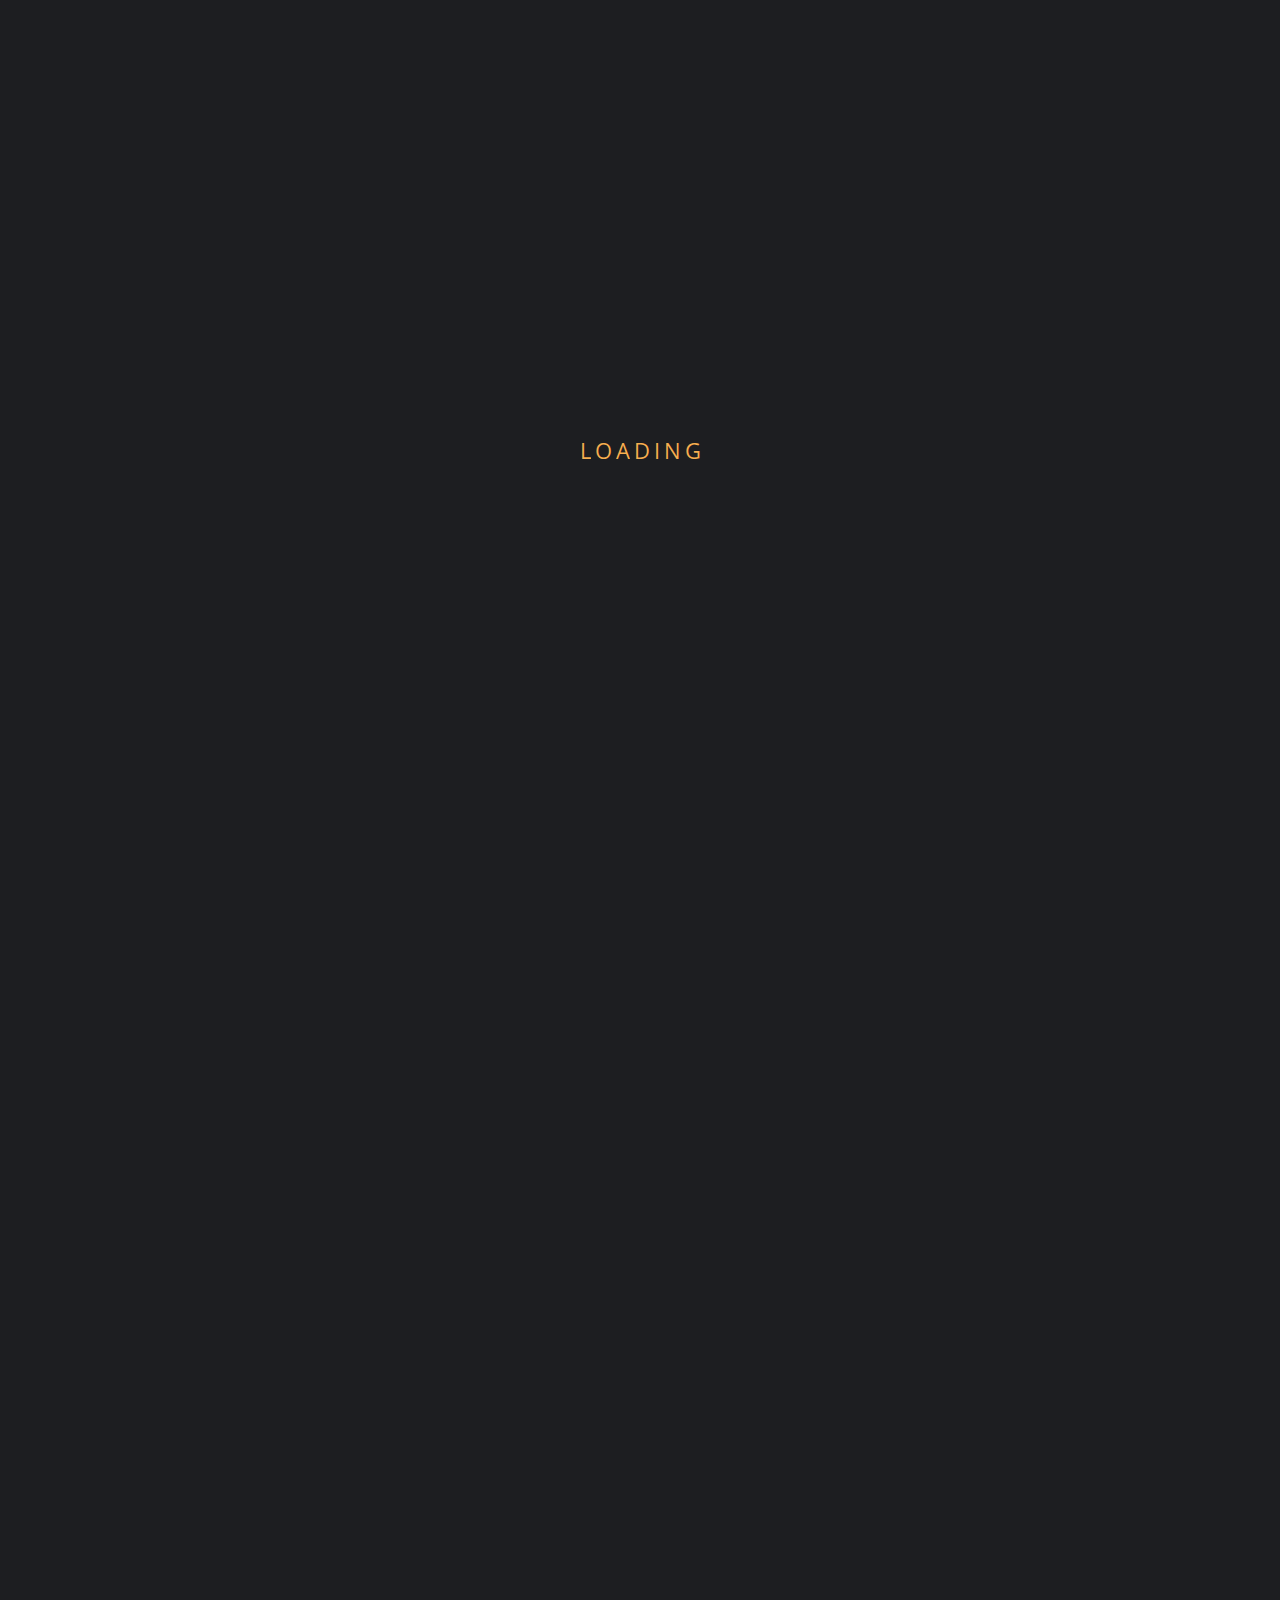
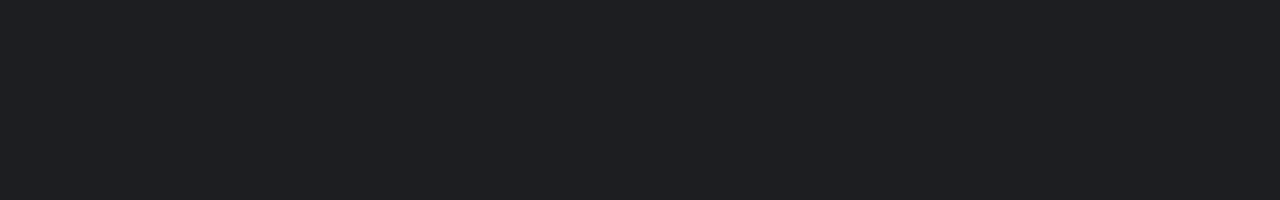
<file: index.html>
<!DOCTYPE html>
<html lang="en" class="no-js">

    <head>

        <!--Meta Tags-->
        <meta charset="UTF-8" />
        <meta http-equiv="X-UA-Compatible" content="IE=edge" />
        <meta name="viewport" content="width=device-width, initial-scale=1.0">
        <meta name="description" content="vcard, resume, personal, portfolio, cv, card, responsive" />
        <meta name="keywords" content="vcard, resume, personal, portfolio, cv, card, responsive" />
        <meta name="author" content="cosmos-themes" />

        <!--Page Title-->
        <title>Shamapti</title>

        <!--Plugins Css-->
        <link rel="stylesheet" type="text/css" href="css/plugins.css" />
        <!--Main Styles Css-->
        <link rel="stylesheet" type="text/css" href="css/style.css" />
        <!--Color Css-->
        <link rel="stylesheet" type="text/css" href="css/tan-color.css" />

        <!--Modernizr Js-->
        <script src="js/modernizr.js"></script>

        <!--Favicons-->
        <link rel="shortcut icon" href="img/favicon.ico" type="image/x-icon">

    </head>

    <body>

        <!--Preloader Start-->
        <div class="preloader">
            <div class="loading-text">
                <span class="loading-text-words" data-preloader="L">L</span>
                <span class="loading-text-words" data-preloader="O">O</span>
                <span class="loading-text-words" data-preloader="A">A</span>
                <span class="loading-text-words" data-preloader="D">D</span>
                <span class="loading-text-words" data-preloader="I">I</span>
                <span class="loading-text-words" data-preloader="N">N</span>
                <span class="loading-text-words" data-preloader="G">G</span>
            </div>
        </div>
        <!--Preloader End-->

        <!-- Header Start -->
        <header>

            <!-- logo -->
            <a class="logo" href="#"><span>SR</span></a>

            <!-- navigation button -->
            <div class="menu-button">
                <span></span>
                <span></span>
                <span></span>
            </div>

            <!-- navigation menu -->
            <nav class="nav-menu">
                <div class="nav-menu--links">
                    <a class="nav-menu--link link--active" href="#home"><i class="fas fa-home"></i><span>Home</span></a>
                    <a class="nav-menu--link" href="#about"><i class="fas fa-user"></i><span>About</span></a>
                    <a class="nav-menu--link" href="#resume"><i class="fas fa-address-card"></i><span>Resume</span></a>
                    <a class="nav-menu--link" href="#blog"><i class="fas fa-book"></i><span>Blog</span></a>
                    <a class="nav-menu--link" href="#contact"><i class="fas fa-envelope"></i><span>Contact</span></a>
                </div>

                <!-- social links -->
                <div class="social-links">
                    <a class="social-link" href="#">
                        <i class="fab fa-twitter"></i>
                    </a>
                    <a class="social-link" href="#">
                        <i class="fab fa-facebook-f"></i>
                    </a>
                    <a class="social-link" href="#">
                        <i class="fab fa-linkedin-in"></i>
                    </a>
                    <a class="social-link" href="#">
                        <i class="fab fa-youtube"></i>
                    </a>
                </div>

                <!-- copyright text -->
                <div class="copy">
                    <p>Copyright &copy; 2021 Shamapti Roy, All rights Reserved.</p>
                </div>

            </nav>

        </header>
        <!-- Header End -->


        <!-- Pages Stack Start -->
        <div id="main" class="pages-stack">

            <!--Banner Page Start-->
            <section id="home"  class="page section-home" style="background-image: url('img/background/bg-img.jpeg');background-size: cover; background-position: center;">
                <div class="banner-text">
                    <div class="profile-img">
                        <img src="img/profile-img.jpeg" alt="person-image">
                    </div>

                    <h4>Shamapti Roy</h4>

                    <div class="text-slideshow" data-effect="fx3">
                        <div class="text-slide text-slide--current"><h2 class="animate-title">Content Writter</h2></div>
                        <div class="text-slide"><h2 class="animate-title">Web Designer</h2></div>
                        <div class="text-slide"><h2 class="animate-title">Photographar</h2></div>
                    </div>

                </div>
            </section>
            <!--Banner Page End-->

            <!--About Page Start-->
            <section id="about" class="page section-about">
                    <div class="container">

                        <div class="page-heading">
                            <h2 data-shadow="About">About</h2>
                        </div>

                        <!--About Info Section Start-->
                        <div class="row about-info mb-60">
                            <div class="col-lg-5">

                                <!-- about image -->
                                <div class="about-img">
                                    <img src="img/about-img.jpeg" alt="">
                                </div>

                            </div>

                            <div class="col-lg-7">
                                <h3 class="mb-20">Web Designer & Developer</h3>
                                <p>Hello! I’m <strong>Shamapti Roy</strong>. Web Developer with over 8 years of experience. Experienced with all stages of the development cycle for dynamic web projects. Having an in-depth knowledge including advanced <strong>HTML5, CSS3, JavaScript, jQuery, Angular JS</strong>. I aim to make a difference through my creative solution.</p>

                                <div class="row mb-20">
                                    <div class="col-sm-6">
                                        <!-- about list -->
                                        <ul class="about-list">
                                            <li> <span class="title">Name</span> <span class="value">Shamapti Roy</span> </li>
                                            <li> <span class="title">Age</span> <span class="value">23 Years</span> </li>
                                            <li> <span class="title">Email</span> <span class="value">shamapti554@gmail.com</span> </li>
                                        </ul>
                                    </div>
                                    <div class="col-sm-6">
                                        <!-- about list -->
                                        <ul class="about-list">
                                            <li> <span class="title">Phone</span> <span class="value">01750-989330</span> </li>
                                            <li> <span class="title">Address</span> <span class="value">Lalmonirhat, Bangladesh</span> </li>
                                            <li> <span class="title">Freelance</span> <span class="value">Available</span> </li>
                                        </ul>
                                    </div>
                                </div>

                                <div class="row">
                                    <div class="col-md-12">
                                        <!-- resume button -->
                                        <div class="resume-button">
                                            <a class="main-btn" href="#">Download CV</a>
                                        </div>
                                    </div>
                                </div>

                            </div>
                        </div>
                        <!--About Info Section End-->

                        <!--Services Section Start-->
                        <div class="row services mb-20">
                            <div class="col-md-12">
                                <div class="sub-heading">
                                    <h3 >Services</h3>
                                </div>
                            </div>

                            <!--service item-->
                            <div class="col-lg-3 col-sm-6">
                                <div class="service-item">
                                    <i class="icon-desktop"></i>
                                    <h4 class="title">Web Development</h4>
                                    <p>Elit aspernatur provident maxime culpa quo Sed quia doloremque iusto cum quidem? Amet asperiores consequatur</p>
                                </div>
                            </div>

                            <!--service item-->
                            <div class="col-lg-3 col-sm-6">
                                <div class="service-item">
                                    <i class="icon-tools"></i>
                                    <h4 class="title">Brand Identity</h4>
                                    <p>Elit aspernatur provident maxime culpa quo Sed quia doloremque iusto cum quidem? Amet asperiores consequatur</p>
                                </div>
                            </div>

                            <!--service item-->
                            <div class="col-lg-3 col-sm-6">
                                <div class="service-item">
                                    <i class="icon-paintbrush"></i>
                                    <h4 class="title">Graphics Design</h4>
                                    <p>Elit aspernatur provident maxime culpa quo Sed quia doloremque iusto cum quidem? Amet asperiores consequatur</p>
                                </div>
                            </div>

                            <!--service item-->
                            <div class="col-lg-3 col-sm-6">
                                <div class="service-item">
                                    <i class="icon-lightbulb"></i>
                                    <h4 class="title">Problem Solving</h4>
                                    <p>Elit aspernatur provident maxime culpa quo Sed quia doloremque iusto cum quidem? Amet asperiores consequatur</p>
                                </div>
                            </div>

                        </div>
                        <!--Services Section End-->

                        <!--Testimonials Section Start-->
                        <div class="row testimonials mb-60">

                            <div class="col-md-12">
                                <div class="sub-heading">
                                    <h3>Testimonials</h3>
                                </div>
                            </div>

                            <!--testimonials list-->
                            <div class="owl-carousel owl-theme">
                                <!--testimonial item-->
                                <div class="testimonial-item">
                                    <div class="description">
                                        <p>Lorem ipsum dolor sit amet, consectetur adipiscing elit. Vivamus ipsum augue, lacinia vel arcu condimentum, dictum tristique sem. Nam enim neque, mattis ut fermentum vitae, venenatis id tortor. Sed consectetur tortor ut arcu pharetra faucibus. In tristique sollicitudin mi ac congue. Praesent efficitur feugiat nisl.</p>
                                    </div>
                                    <div class="testimonial-review">
                                        <img src="img/testimonials/author-1.png" alt="">
                                        <h3 class="testimonial-title">
                                            williamson
                                            <small>Web Developer</small>
                                        </h3>
                                        <ul class="rating">
                                            <li><i class="fas fa-star"></i></li>
                                            <li><i class="fas fa-star"></i></li>
                                            <li><i class="fas fa-star"></i></li>
                                            <li><i class="fas fa-star"></i></li>
                                            <li><i class="fas fa-star-half"></i></li>
                                        </ul>
                                    </div>
                                </div>

                                <!--testimonial item-->
                                <div class="testimonial-item">
                                    <div class="description">
                                        <p>Lorem ipsum dolor sit amet, consectetur adipiscing elit. Vivamus ipsum augue, lacinia vel arcu condimentum, dictum tristique sem. Nam enim neque, mattis ut fermentum vitae, venenatis id tortor. Sed consectetur tortor ut arcu pharetra faucibus. In tristique sollicitudin mi ac congue. Praesent efficitur feugiat nisl.</p>
                                    </div>
                                    <div class="testimonial-review">
                                        <img src="img/testimonials/author-2.jpg" alt="">
                                        <h3 class="testimonial-title">
                                            kristiana
                                            <small>Web Designer</small>
                                        </h3>
                                        <ul class="rating">
                                            <li><i class="fas fa-star"></i></li>
                                            <li><i class="fas fa-star"></i></li>
                                            <li><i class="fas fa-star"></i></li>
                                            <li><i class="fas fa-star"></i></li>
                                            <li><i class="fas fa-star"></i></li>
                                        </ul>
                                    </div>
                                </div>

                                <!--testimonial item-->
                                <div class="testimonial-item">
                                    <div class="description">
                                        <p>Lorem ipsum dolor sit amet, consectetur adipiscing elit. Vivamus ipsum augue, lacinia vel arcu condimentum, dictum tristique sem. Nam enim neque, mattis ut fermentum vitae, venenatis id tortor. Sed consectetur tortor ut arcu pharetra faucibus. In tristique sollicitudin mi ac congue. Praesent efficitur feugiat nisl.</p>
                                    </div>
                                    <div class="testimonial-review">
                                        <img src="img/testimonials/author-3.png" alt="">
                                        <h3 class="testimonial-title">
                                            Steve Thomas
                                            <small>Web Developer</small>
                                        </h3>
                                        <ul class="rating">
                                            <li><i class="fas fa-star"></i></li>
                                            <li><i class="fas fa-star"></i></li>
                                            <li><i class="fas fa-star"></i></li>
                                            <li><i class="fas fa-star"></i></li>
                                        </ul>
                                    </div>
                                </div>

                            </div>

                        </div>
                        <!--Testimonial Section End-->
                    </div>
            </section>
            <!--About Section End-->

            <!--Resume Page Start-->
            <section id="resume" class="page section-resume">
                <div class="container">
                    <div class="row">
                        <div class="col-md-12">
                            <div class="page-heading">
                                <h2 data-shadow="Resume">Resume</h2>
                            </div>
                        </div>
                    </div>

                    <div class="row mb-10">

                        <!--Experience Column Start-->
                        <div class="col-lg-6">
                            <div class="sub-heading">
                                <h3>Experience</h3>
                            </div>

                            <!--experience timeline start-->
                            <ul class="experience timeline">

                                <!--timeline item-->
                                <li class="event">
                                    <h4>Lead UI Designer</h4>
                                    <h5>
                                        <span class="date">2018-2019</span>
                                        <span class="company">Big Design Company, Chittagong, Bangladesh</span>
                                    </h5>
                                    <p>Sit cupiditate praesentium ex esse nulla Facere fuga perspiciatis eveniet provident neque Ea ratione non minus.</p>
                                </li>

                                <!--timeline item-->
                                <li class="event">
                                    <h4>Web Designer</h4>
                                    <h5>
                                        <span class="date">2019-2020</span>
                                        <span class="company">Design Company, London, UK (Remote Job)</span>
                                    </h5>
                                    <p>Dolor id atque accusantium ut impedit odit provident soluta voluptatem Veritatis ipsam neque mollitia vero ipsa.</p>
                                </li>

                                <!--timeline item-->
                                <li class="event">
                                    <h4>Web Developer</h4>
                                    <h5>
                                        <span class="date">2019-present</span>
                                        <span class="company">Fiverr, Upwork (Freelance)</span>
                                    </h5>
                                    <p>Consectetur pariatur fugiat ipsam aperiam maiores. Nisi in dignissimos debitis expedita asperiores delectus.</p>
                                </li>
                            </ul>
                            <!--experience timeline end-->

                        </div>
                        <!--Experience Column End-->

                        <!--Education Column Start-->
                        <div class="col-lg-6">
                            <div class="sub-heading">
                                <h3>Education</h3>
                            </div>

                            <!--education timeline start-->
                            <ul class="education timeline">
                                <!--timeline item-->
                                <li class="event">
                                    <h4>Grphic Design</h4>
                                    <h5>
                                        <span class="date">March-2018-June-2018</span>
                                        <span class="company">LEDP ICT Division Bangladesh</span>
                                    </h5>
                                    <p>Provident veritatis exercitationem eum doloremque itaque expedita? Ex voluptatem nostrum numquam illum.</p>
                                </li>

                                <!--timeline item-->
                                <li class="event">
                                    <h4>B. Sc. engineering in ECE</h4>
                                    <h5>
                                        <span class="date">2017-present</span>
                                        <span class="company">HSTU , Dinajpur, Bangladesh</span>
                                    </h5>
                                    <p>Elit voluptatibus quas necessitatibus ullam tenetur provident voluptatibus. Ratione delectus lorem minus ipsa.</p>
                                </li>

                                <!--timeline item-->
                                <li class="event">
                                    <h4>Web Development</h4>
                                    <h5>
                                        <span class="date">2018-2019</span>
                                        <span class="company">Coders Foundation, Bangladesh</span>
                                    </h5>
                                    <p>Ipsum ex exercitationem est aliquid eos saepe. Dolorum aperiam cupiditate labore vero deleniti Aut unde deser.</p>
                                </li>
                            </ul>
                            <!--education timeline end-->

                        </div>
                        <!--Education Column End-->
                    </div>

                    <!--Skills Row Start-->
                    <div class="row">

                        <!-- Design Skills Column Start -->
                        <div class="col-lg-6 skills">
                            <div class="sub-heading">
                                <h3>Design Skills</h3>
                            </div>

                            <!--skill item-->
                            <div class="skill-item">
                                <h4 class="progress-title">PHP</h4>

                                <div class="progress">
                                    <div class="progress-bar" style="width:70%">
                                        <div class="progress-value">70%</div>
                                    </div>
                                </div>
                            </div>

                            <!--skill item-->
                            <div class="skill-item">
                                <h4 class="progress-title">Photoshop</h4>
                                <div class="progress">
                                    <div class="progress-bar" style="width:82%">
                                        <div class="progress-value">82%</div>
                                    </div>
                                </div>
                            </div>

                            <!--skill item-->
                            <div class="skill-item">
                                <h4 class="progress-title">Illustrator</h4>
                                <div class="progress">
                                    <div class="progress-bar" style="width:94%">
                                        <div class="progress-value">94%</div>
                                    </div>
                                </div>
                            </div>


                        </div>
                        <!-- Design Skills Column End -->

                        <!-- Coding Skills Column Start -->
                        <div class="col-lg-6 skills">
                            <div class="sub-heading">
                                <h3 data-shadow="Coding Skills">Coding Skills</h3>
                            </div>

                            <!--skill item-->
                            <div class="skill-item">
                                <h4 class="progress-title">HTML5</h4>
                                <div class="progress">
                                    <div class="progress-bar" style="width:83%">
                                        <div class="progress-value">83%</div>
                                    </div>
                                </div>
                            </div>

                            <!--skill item-->
                            <div class="skill-item">
                                <h4 class="progress-title">CSS3</h4>
                                <div class="progress">
                                    <div class="progress-bar" style="width:75%">
                                        <div class="progress-value">75%</div>
                                    </div>
                                </div>
                            </div>

                            <!--skill item-->
                            <div class="skill-item">
                                <h4 class="progress-title">Javascript</h4>
                                <div class="progress">
                                    <div class="progress-bar" style="width:92%">
                                        <div class="progress-value">92%</div>
                                    </div>
                                </div>
                            </div>

                        </div>
                        <!-- Coding Skills Column End -->

                    </div>
                    <!--Skills Row End-->

                </div>
            </section>
            <!--Resume Page End-->


            <!--Blog Page Start-->
            <section id="blog" class="page section-blog">
                <div class="container">
                    <div class="row">
                        <div class="col-md-12">
                            <div class="page-heading">
                                <h2 data-shadow="Blogs">Blogs</h2>
                            </div>
                        </div>
                    </div>

                    <div class="row blogs-container">

                        <div class="col-lg-4 col-md-6">
                            <!--blog item-->
                            <a class="blog-item" href="single-blog1.html">

                                <div class="post-img">
                                    <img src="img/blogs/img-1.jpg" alt="">
                                </div>

                                <div class="post-content">
                                    <span class="cat">Travel</span>
                                    <h3 class="title">Let's make tour in Chittagong</h3>
                                    <div class="meta">
                                        <span class="date">Posted On March 8, 2015</span>
                                    </div>
                                </div>
                            </a>

                        </div>

                        <div class="col-lg-4 col-md-6">
                            <!--blog item-->
                            <a class="blog-item" href="single-blog2.html">

                                <div class="post-img">
                                    <img src="img/blogs/img-2.jpg" alt="">
                                </div>

                                <div class="post-content">

                                    <span class="cat">Travel</span>
                                    <h3 class="title">Explore the Pacific Northwest</h3>
                                    <div class="meta">
                                        <span class="date">Posted On September 9, 2020</span>
                                    </div>

                                </div>
                            </a>

                        </div>

                        <div class="col-lg-4 col-md-6">
                            <!--blog item-->
                            <a class="blog-item" href="single-blog3.html">

                                <div class="post-img">
                                    <img src="img/blogs/img-3.jpg" alt="">
                                </div>

                                <div class="post-content">

                                    <span class="cat">Code</span>
                                    <h3 class="title">Let's think something Creative</h3>
                                    <div class="meta">
                                        <span class="date">Posted On February 5, 2021</span>
                                    </div>

                                </div>
                            </a>

                        </div>

                    </div>

                </div>
            </section>
            <!--Blog Page End-->

            <!--Contact Page Start-->
            <section id="contact"  class="page section-contact">
                <div class="container">
                    <div class="row">
                        <div class="col-md-12">
                            <div class="page-heading">
                                <h2 data-shadow="Contact">Contact</h2>
                            </div>
                        </div>
                    </div>

                    <div class="row">
                        <!--Contact Information Column Start-->
                        <div class="col-lg-6 contact-detail">
                            <div class="sub-heading mb-20">
                                <h3>Get In Touch</h3>
                            </div>
                            <p>For more information on any of our services or to talk about how we may be able to help you, please get in touch with us using the form opposite. Or you can call and follow our social media.</p>
                            <ul class="contact-info">
                                <li class="phone">
                                    <span class="title">Phone</span><span class="value">+8801750-989330</span>
                                </li>
                                <li class="address">
                                    <span class="title">Address</span><span class="value">Lalmonirhat, Dinajpur</span>
                                </li>
                                <li class="email">
                                    <span class="title">E-mail</span><span class="value">shamapti554@gmail.com</span>
                                </li>
                            </ul>

                            <!--social media icons-->
                            <div class="social-media">
                                <h4>Follow</h4>
                                <div class="social-media-icons">
                                    <a href="#"><i class="fab fa-facebook"></i></a>
                                    <a href="#"><i class="fab fa-twitter"></i></a>
                                    <a href="#"><i class="fab fa-dribbble"></i></a>
                                    <a href="#"><i class="fab fa-linkedin"></i></a>
                                </div>
                            </div>
                        </div>
                        <!--Contact Information Column End-->


                        <!--Contact Form Column Start-->
                        <div class="col-lg-6">
                            <form id="contact-form" method="post" action="mail.php">
                                <!--input field-->
                                <div class="input">
                                    <input class="input-field cf-validate" id="cf-name" type="text" name="name" placeholder="Your Name"/>
                                </div>

                                <!--input field-->
                                <div class="input">
                                    <input class="input-field cf-validate" id="cf-email" type="text" name="email" placeholder="Your Email"/>
                                </div>

                                <!--input field-->
                                <div class="input">
                                    <textarea class="input-field cf-validate" id="cf-message" name="message" rows="5" placeholder="Message"></textarea>
                                </div>
 
                                <div class="alert-container col-md-12"></div>

                                <!--submit button-->
                                <div class="submit-button text-center">
                                    <button class="main-btn" id="cf-submit">Send Message</button>
                                </div>

                            </form>
                        </div>
                        <!--Contact Form Column End-->

                    </div>

                    <!--Google Map Row Start-->
                    <div class="row">
                        <div class="col-md-12 google-map">
                            <div id="map" data-latitude="-37.817214" data-longitude="144.955925" data-zoom="15"></div>
                        </div>
                    </div>
                    <!--Google Map Row End-->

                </div>
            </section>
            <!--Contact Page End-->

        </div>
        <!-- /pages-stack -->

        <!--Jquery JS-->
        <script src="js/jquery.min.js"></script>
        <!--Plugins JS-->
        <script src="js/plugins.min.js"></script>
        <!--Google Map Api-->
        <script src="https://maps.google.com/maps/api/js?sensor=false"></script>
        <!--Site Main JS-->
        <script src="js/main.js"></script>

    </body>
</html>
</file>
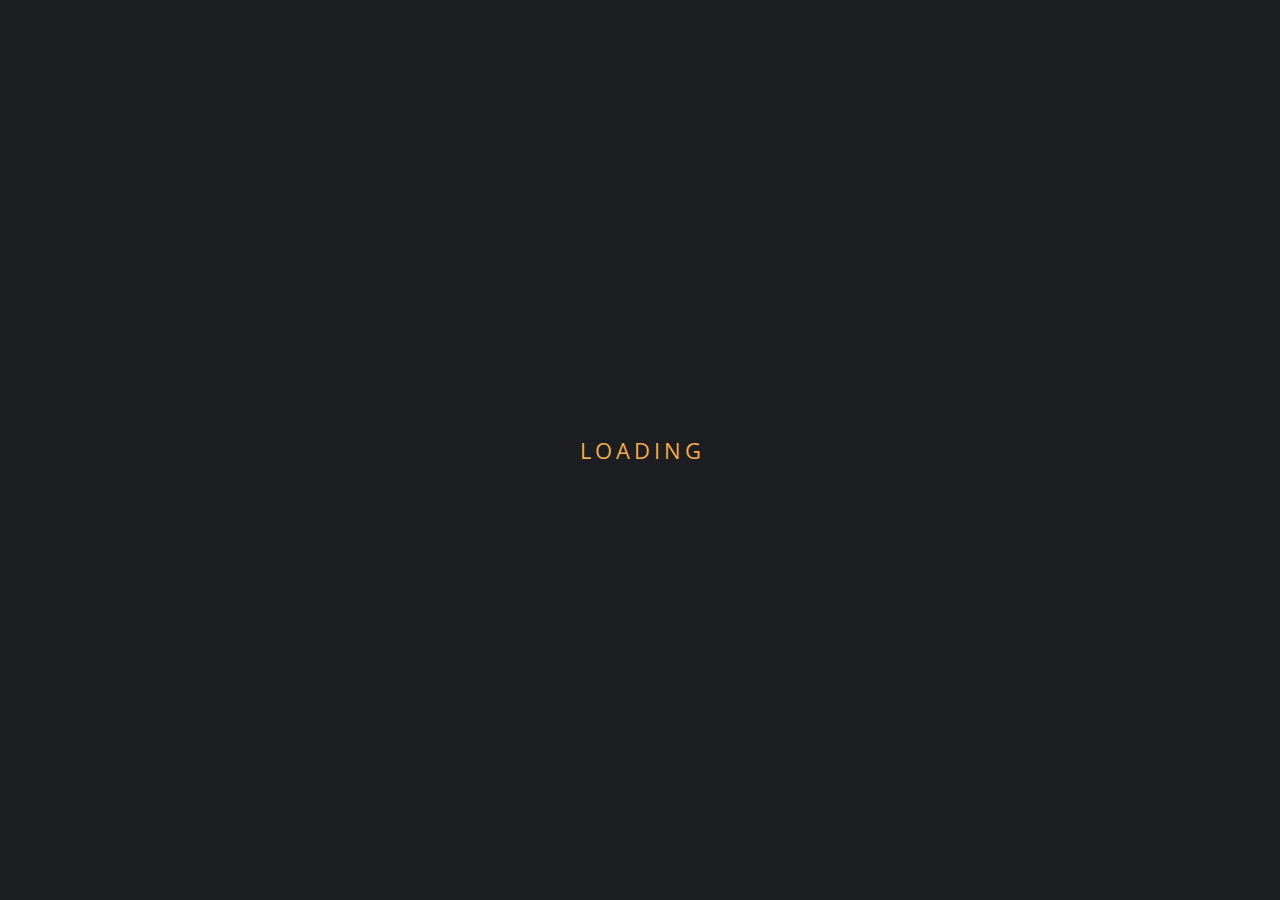
<file: single-blog1.html>
<!DOCTYPE html>
<html lang="en" class="no-js">

    <head>

        <!--Meta Tags-->
        <meta charset="UTF-8" />
        <meta http-equiv="X-UA-Compatible" content="IE=edge" />
        <meta name="viewport" content="width=device-width, initial-scale=1.0">
        <meta name="description" content="vcard, resume, personal, portfolio, cv, card, responsive" />
        <meta name="keywords" content="vcard, resume, personal, portfolio, cv, card, responsive" />
        <meta name="author" content="cosmos-themes" />

        <!--Page Title-->
        <title>Shamapti Roy</title>

        <!--Plugins Css-->
        <link rel="stylesheet" type="text/css" href="css/plugins.css" />
        <!--Main Styles Css-->
        <link rel="stylesheet" type="text/css" href="css/style.css" />
        <!--Color Css-->
        <link rel="stylesheet" type="text/css" href="css/tan-color.css" />

        <!--Modernizr Js-->
        <script src="js/modernizr.js"></script>

        <!--Favicons-->
        <link rel="shortcut icon" href="img/favicon.ico" type="image/x-icon">

    </head>

    <body>

        <!--Preloader Start-->
        <div class="preloader">
            <div class="loading-text">
                <span class="loading-text-words" data-preloader="L">L</span>
                <span class="loading-text-words" data-preloader="O">O</span>
                <span class="loading-text-words" data-preloader="A">A</span>
                <span class="loading-text-words" data-preloader="D">D</span>
                <span class="loading-text-words" data-preloader="I">I</span>
                <span class="loading-text-words" data-preloader="N">N</span>
                <span class="loading-text-words" data-preloader="G">G</span>
            </div>
        </div>
        <!--Preloader End-->


        <!-- Header Start -->
        <header>
            <!-- Logo -->
            <a class="logo" href="#"><span>SR</span></a>

            <!-- Back button -->
            <a class="back-button" href="index.html#/blog">
                <i class="fas fa-reply"></i>
            </a>

        </header>
        <!-- Header End -->


        <div class="single-blog" data-simplebar>
            <div class="container">
                <div class="row">
                    <div class="col-lg-8 offset-lg-2">
                        <div class="mt-80">
                            <div class="blog-image mb-40">
                                <img src="img/blogs/single-blog1.jpg" alt="">
                            </div>

                            <div class="col-lg-10 offset-lg-1">
                                <ul class="blog-category mb-15">
                                    <li> <a href="#">Travel</a> </li>
                                    <li> <a href="#">Photography</a> </li>
                                    <li> <a href="#">Adventure</a> </li>
                                </ul>

                                <h2 class="blog-title text-center">Adipisicing officiis vitae itaque consectetur nam molestias. Qui ex quia?</h2>

                                <div class="blog-meta mt-15 mb-30 text-center">
                                    <span class="date">Posted On June 8, 2018</span>
                                </div>
                            </div>

                            <div class="blog-content">
                                <p>Sit dignissimos facere perferendis maiores odio. Sunt eveniet dolore ut incidunt iusto? Dolores velit eveniet iure corrupti omnis voluptate nobis Asperiores iure magni pariatur enim delectus. Quidem quidem hic minima fugit tenetur, tempore Tempore minus magnam laborum cumque voluptatibus Officia amet alias reprehenderit aspernatur modi. Obcaecati sunt voluptatem fuga repudiandae commodi Quia voluptatibus nostrum ratione quod vel. Ducimus maxime eum possimus voluptatem maxime. Placeat quaerat repellat repudiandae deleniti eius! Libero voluptas itaque aliquid beatae quae, ea hic Assumenda minus molestias sunt ex officia? Ullam quos asperiores itaque autem quo Voluptas necessitatibus inventore assumenda optio vero ipsum! Enim nobis repudiandae.</p>
                                <p>Dolor earum corporis asperiores cupiditate aperiam, earum? Eum fugit libero quaerat veniam quibusdam esse beatae. Illo nemo quas iusto recusandae nam! Quibusdam unde mollitia obcaecati quia blanditiis. Cupiditate quia provident unde repudiandae architecto? Odit consequuntur dolorem ab vel vel. Est similique nesciunt vero dolorem nemo Voluptates id aspernatur rem quasi.</p>
                                <blockquote> Ipsum obcaecati repellat rerum unde quo Soluta commodi hic quos blanditiis repudiandae Repudiandae aperiam nostrum inventore commodi iure? Impedit ipsam aliquam expedita tenetur veniam nostrum. Soluta alias cupiditate autem aliquam </blockquote>
                                <p>Dolor amet culpa esse cum in? Id ab neque ipsa sapiente impedit doloremque quod. Velit veniam in odio voluptatem doloribus Minus laborum voluptates sed ea vel? Aspernatur in quos nulla veniam tempore In quibusdam reprehenderit maiores iste ab Est quae magni nemo repudiandae soluta? Eius qui veniam voluptatem iure molestiae</p>
                            </div>

                            <div class="form mt-100 mb-80">
                                <h2 class="form-title mb-40 text-center">Leave a Comment</h2>

                                <form action="#">
                                    <!--input field-->
                                    <div class="row">

                                        <div class="col-md-6">
                                            <div class="input">
                                                <input class="input-field" id="cf-name" type="text" name="name" placeholder="Your Name"/>
                                            </div>
                                        </div>

                                        <div class="col-md-6">
                                            <!--input field-->
                                            <div class="input">
                                                <input class="input-field" id="cf-email" type="text" name="email" placeholder="Your Email"/>
                                            </div>
                                        </div>

                                        <div class="col-md-12">
                                            <div class="input">
                                                <!--input field-->
                                                <div class="input">
                                                    <textarea class="input-field" id="cf-message" name="message" rows="5" placeholder="Message"></textarea>
                                                </div>
                                            </div>
                                        </div>

                                        <div class="col-md-12">
                                            <!--submit button-->
                                            <div class="submit-button text-center">
                                                <button class="main-btn" id="cf-submit">Send Message</button>
                                            </div>
                                        </div>
                                    </div>

                                </form>

                            </div>

                        </div>
                    </div>
                </div>
            </div>
        </div>


        <!--Jquery JS-->
        <script src="js/jquery.min.js"></script>
        <!--Plugins JS-->
        <script src="js/plugins.min.js"></script>
        <!--Site Main JS-->
        <script src="js/main.js"></script>
    </body>
</html>
</file>
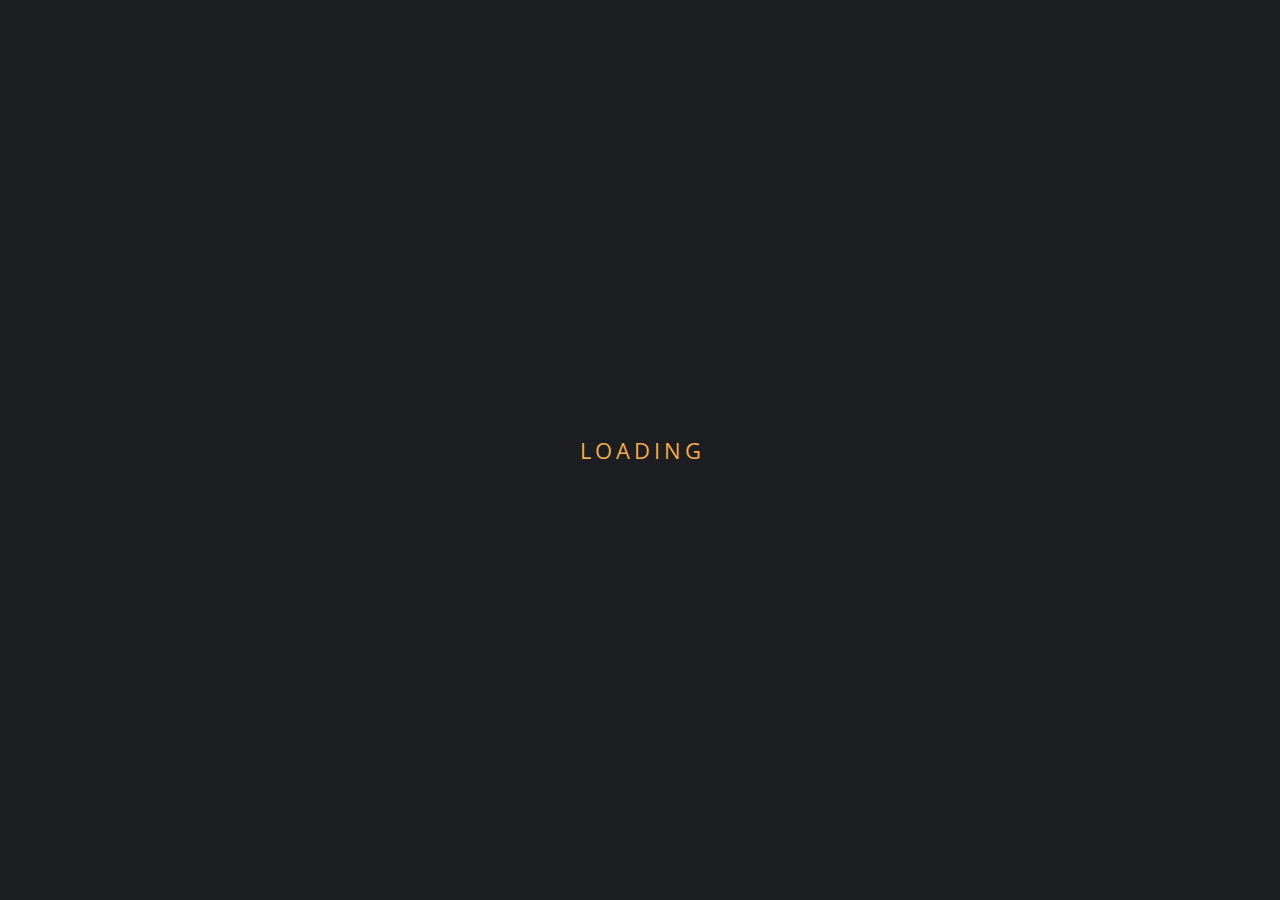
<file: single-blog3.html>
<!DOCTYPE html>
<html lang="en" class="no-js">

    <head>

        <!--Meta Tags-->
        <meta charset="UTF-8" />
        <meta http-equiv="X-UA-Compatible" content="IE=edge" />
        <meta name="viewport" content="width=device-width, initial-scale=1.0">
        <meta name="description" content="vcard, resume, personal, portfolio, cv, card, responsive" />
        <meta name="keywords" content="vcard, resume, personal, portfolio, cv, card, responsive" />
        <meta name="author" content="cosmos-themes" />

        <!--Page Title-->
        <title>Shamapti Roy</title>

        <!--Plugins Css-->
        <link rel="stylesheet" type="text/css" href="css/plugins.css" />
        <!--Main Styles Css-->
        <link rel="stylesheet" type="text/css" href="css/style.css" />
        <!--Color Css-->
        <link rel="stylesheet" type="text/css" href="css/tan-color.css" />

        <!--Modernizr Js-->
        <script src="js/modernizr.js"></script>

        <!--Favicons-->
        <link rel="shortcut icon" href="img/favicon.ico" type="image/x-icon">

    </head>

    <body>

        <!--Preloader Start-->
        <div class="preloader">
            <div class="loading-text">
                <span class="loading-text-words" data-preloader="L">L</span>
                <span class="loading-text-words" data-preloader="O">O</span>
                <span class="loading-text-words" data-preloader="A">A</span>
                <span class="loading-text-words" data-preloader="D">D</span>
                <span class="loading-text-words" data-preloader="I">I</span>
                <span class="loading-text-words" data-preloader="N">N</span>
                <span class="loading-text-words" data-preloader="G">G</span>
            </div>
        </div>
        <!--Preloader End-->


        <!-- Header Start -->
        <header>
            <!-- Logo -->
            <a class="logo" href="#"><span>SR</span></a>

            <!-- Back button -->
            <a class="back-button" href="index.html#/blog">
                <i class="fas fa-reply"></i>
            </a>

        </header>
        <!-- Header End -->


        <div class="single-blog" data-simplebar>
            <div class="container">
                <div class="row">
                    <div class="col-lg-8 offset-lg-2">
                        <div class="mt-80">
                            <div class="blog-image mb-40">
                                <img src="img/blogs/single-blog3.jpg" alt="">
                            </div>

                            <div class="col-lg-10 offset-lg-1">
                                <ul class="blog-category mb-15">
                                    <li> <a href="#">Travel</a> </li>
                                    <li> <a href="#">Photography</a> </li>
                                    <li> <a href="#">Adventure</a> </li>
                                </ul>

                                <h2 class="blog-title text-center">Adipisicing officiis vitae itaque consectetur nam molestias. Qui ex quia?</h2>

                                <div class="blog-meta mt-15 mb-30 text-center">
                                    <span class="date">Posted On February 5, 2021</span>
                                </div>
                            </div>

                            <div class="blog-content">
                                <p>Sit dignissimos facere perferendis maiores odio. Sunt eveniet dolore ut incidunt iusto? Dolores velit eveniet iure corrupti omnis voluptate nobis Asperiores iure magni pariatur enim delectus. Quidem quidem hic minima fugit tenetur, tempore Tempore minus magnam laborum cumque voluptatibus Officia amet alias reprehenderit aspernatur modi. Obcaecati sunt voluptatem fuga repudiandae commodi Quia voluptatibus nostrum ratione quod vel. Ducimus maxime eum possimus voluptatem maxime. Placeat quaerat repellat repudiandae deleniti eius! Libero voluptas itaque aliquid beatae quae, ea hic Assumenda minus molestias sunt ex officia? Ullam quos asperiores itaque autem quo Voluptas necessitatibus inventore assumenda optio vero ipsum! Enim nobis repudiandae.</p>
                                <p>Dolor earum corporis asperiores cupiditate aperiam, earum? Eum fugit libero quaerat veniam quibusdam esse beatae. Illo nemo quas iusto recusandae nam! Quibusdam unde mollitia obcaecati quia blanditiis. Cupiditate quia provident unde repudiandae architecto? Odit consequuntur dolorem ab vel vel. Est similique nesciunt vero dolorem nemo Voluptates id aspernatur rem quasi.</p>
                                <blockquote> Ipsum obcaecati repellat rerum unde quo Soluta commodi hic quos blanditiis repudiandae Repudiandae aperiam nostrum inventore commodi iure? Impedit ipsam aliquam expedita tenetur veniam nostrum. Soluta alias cupiditate autem aliquam </blockquote>
                                <p>Dolor amet culpa esse cum in? Id ab neque ipsa sapiente impedit doloremque quod. Velit veniam in odio voluptatem doloribus Minus laborum voluptates sed ea vel? Aspernatur in quos nulla veniam tempore In quibusdam reprehenderit maiores iste ab Est quae magni nemo repudiandae soluta? Eius qui veniam voluptatem iure molestiae</p>
                            </div>

                            <div class="form mt-100 mb-80">
                                <h2 class="form-title mb-40 text-center">Leave a Comment</h2>

                                <form action="#">
                                    <!--input field-->
                                    <div class="row">

                                        <div class="col-md-6">
                                            <div class="input">
                                                <input class="input-field" id="cf-name" type="text" name="name" placeholder="Your Name"/>
                                            </div>
                                        </div>

                                        <div class="col-md-6">
                                            <!--input field-->
                                            <div class="input">
                                                <input class="input-field" id="cf-email" type="text" name="email" placeholder="Your Email"/>
                                            </div>
                                        </div>

                                        <div class="col-md-12">
                                            <div class="input">
                                                <!--input field-->
                                                <div class="input">
                                                    <textarea class="input-field" id="cf-message" name="message" rows="5" placeholder="Message"></textarea>
                                                </div>
                                            </div>
                                        </div>

                                        <div class="col-md-12">
                                            <!--submit button-->
                                            <div class="submit-button text-center">
                                                <button class="main-btn" id="cf-submit">Send Message</button>
                                            </div>
                                        </div>
                                    </div>

                                </form>

                            </div>

                        </div>
                    </div>
                </div>
            </div>
        </div>


        <!--Jquery JS-->
        <script src="js/jquery.min.js"></script>
        <!--Plugins JS-->
        <script src="js/plugins.min.js"></script>
        <!--Site Main JS-->
        <script src="js/main.js"></script>
    </body>
</html>
</file>
<file: css/style.css>
@import url("https://fonts.googleapis.com/css?family=Open+Sans:400,600,700");
@import url("https://fonts.googleapis.com/css?family=Source+Serif+Pro:400,600,700");
* {
	-webkit-box-sizing: border-box;
	box-sizing: border-box;
	padding: 0;
	margin: 0;
	list-style: none !important;
	outline: none !important;
}

*:after,
*:before {
	-webkit-box-sizing: border-box;
	box-sizing: border-box;
}

h1,
h2,
h3,
h4,
h5,
h6 {
	margin: 0;
	padding: 0;
}

i,
em {
	font-style: normal;
}

a:hover {
	text-decoration: none;
}

html,
body {
	overflow: hidden;
	height: 100vh;
}

body {
	font-family: "Open Sans", sans-serif;
	font-size: 16px;
	line-height: 1.65;
	color: #e1e1e1;
	background-color: #1d1e21;
	-webkit-font-smoothing: antialiased;
	-moz-osx-font-smoothing: grayscale;
}

h1,
h2,
h3,
h4,
h5,
h6 {
	font-family: "Source Serif Pro", serif;
	-webkit-font-smoothing: antialiased;
	-moz-osx-font-smoothing: grayscale;
}

span {
	display: inline-block;
}

p {
	line-height: 1.65;
}

img {
	width: 100%;
	height: auto;
}

a,
a:hover,
a:focus {
	color: inherit;
}

a {
	text-decoration: none;
	color: #e1e1e1;
	outline: none;
}

a:hover {
	color: #fff;
}

.mt-0 {
	margin-top: 0 !important;
}

.mt-5 {
	margin-top: 5px !important;
}

.mt-10 {
	margin-top: 10px !important;
}

.mt-15 {
	margin-top: 15px !important;
}

.mt-20 {
	margin-top: 20px !important;
}

.mt-25 {
	margin-top: 25px !important;
}

.mt-30 {
	margin-top: 30px !important;
}

.mt-35 {
	margin-top: 35px !important;
}

.mt-40 {
	margin-top: 40px !important;
}

.mt-45 {
	margin-top: 45px !important;
}

.mt-50 {
	margin-top: 50px !important;
}

.mt-55 {
	margin-top: 55px !important;
}

.mt-60 {
	margin-top: 60px !important;
}

.mt-62 {
	margin-top: 62px !important;
}

.mt-65 {
	margin-top: 65px !important;
}

.mt-70 {
	margin-top: 70px !important;
}

.mt-75 {
	margin-top: 75px !important;
}

.mt-80 {
	margin-top: 80px !important;
}

.mt-85 {
	margin-top: 85px !important;
}

.mt-90 {
	margin-top: 90px !important;
}

.mt-95 {
	margin-top: 95px !important;
}

.mt-100 {
	margin-top: 100px !important;
}


/* Custom Margin Bottom */

.mb-0 {
	margin-bottom: 0 !important;
}

.mb-5 {
	margin-bottom: 5px !important;
}

.mb-10 {
	margin-bottom: 10px !important;
}

.mb-15 {
	margin-bottom: 15px !important;
}

.mb-20 {
	margin-bottom: 20px !important;
}

.mb-25 {
	margin-bottom: 25px !important;
}

.mb-30 {
	margin-bottom: 30px !important;
}

.mb-35 {
	margin-bottom: 35px !important;
}

.mb-40 {
	margin-bottom: 40px !important;
}

.mb-45 {
	margin-bottom: 45px !important;
}

.mb-50 {
	margin-bottom: 50px !important;
}

.mb-55 {
	margin-bottom: 55px !important;
}

.mb-60 {
	margin-bottom: 60px !important;
}

.mb-62 {
	margin-bottom: 62px !important;
}

.mb-65 {
	margin-bottom: 65px !important;
}

.mb-70 {
	margin-bottom: 70px !important;
}

.mb-75 {
	margin-bottom: 75px !important;
}

.mb-80 {
	margin-bottom: 80px !important;
}

.mb-85 {
	margin-bottom: 85px !important;
}

.mb-90 {
	margin-bottom: 90px !important;
}

.mb-95 {
	margin-bottom: 95px !important;
}

.mb-100 {
	margin-bottom: 100px !important;
}

.m-0 {
	margin: 0px !important;
}


/* Custom Padding top */

.pt-0 {
	padding-top: 0 !important;
}

.pt-5 {
	padding-top: 5px !important;
}

.pt-10 {
	padding-top: 10px !important;
}

.pt-15 {
	padding-top: 15px !important;
}

.pt-20 {
	padding-top: 20px !important;
}

.pt-25 {
	padding-top: 25px !important;
}

.pt-30 {
	padding-top: 30px !important;
}

.pt-35 {
	padding-top: 35px !important;
}

.pt-40 {
	padding-top: 40px !important;
}

.pt-45 {
	padding-top: 45px !important;
}

.pt-50 {
	padding-top: 50px !important;
}

.pt-55 {
	padding-top: 55px !important;
}

.pt-60 {
	padding-top: 60px !important;
}

.pt-65 {
	padding-top: 65px !important;
}

.pt-70 {
	padding-top: 70px !important;
}

.pt-75 {
	padding-top: 75px !important;
}

.pt-80 {
	padding-top: 80px !important;
}

.pt-85 {
	padding-top: 85px !important;
}

.pt-90 {
	padding-top: 90px !important;
}

.pt-95 {
	padding-top: 95px !important;
}

.pt-100 {
	padding-top: 100px !important;
}


/* Custom Padding top */

.pb-0 {
	padding-bottom: 0 !important;
}

.pb-5 {
	padding-bottom: 5px !important;
}

.pb-10 {
	padding-bottom: 10px !important;
}

.pb-15 {
	padding-bottom: 15px !important;
}

.pb-20 {
	padding-bottom: 20px !important;
}

.pb-25 {
	padding-bottom: 25px !important;
}

.pb-30 {
	padding-bottom: 30px !important;
}

.pb-35 {
	padding-bottom: 35px !important;
}

.pb-40 {
	padding-bottom: 40px !important;
}

.pb-45 {
	padding-bottom: 45px !important;
}

.pb-50 {
	padding-bottom: 50px !important;
}

.pb-55 {
	padding-bottom: 55px !important;
}

.pb-60 {
	padding-bottom: 60px !important;
}

.pb-65 {
	padding-bottom: 65px !important;
}

.pb-70 {
	padding-bottom: 70px !important;
}

.pb-75 {
	padding-bottom: 75px !important;
}

.pb-80 {
	padding-bottom: 80px !important;
}

.pb-85 {
	padding-bottom: 85px !important;
}

.pb-90 {
	padding-bottom: 90px !important;
}

.pb-95 {
	padding-bottom: 95px !important;
}

.pb-100 {
	padding-bottom: 100px !important;
}

.p-0 {
	padding: 0 !important;
}


/*======== 2. Helper ========*/


/*Preloader*/

.preloader {
	position: fixed;
	top: 0;
	left: 0;
	width: 100%;
	height: 100%;
	background: #1d1e21;
	z-index: 9999;
}

.loading-text {
	position: absolute;
	top: 0;
	bottom: 0;
	left: 0;
	right: 0;
	margin: auto;
	text-align: center;
	width: 100%;
	height: 100px;
	line-height: 100px;
}

.loading-text span {
	display: inline-block;
	position: relative;
	overflow: hidden;
	color: #000;
	font-size: 22px;
}

.loading-text span:before {
	content: attr(data-preloader);
	position: absolute;
	top: 0;
	left: 0;
	color: #e1e1e1;
	-webkit-animation-duration: 3s;
	animation-duration: 3s;
	-webkit-animation-iteration-count: infinite;
	animation-iteration-count: infinite;
	-webkit-animation-fill-mode: backwards;
	animation-fill-mode: backwards;
	-webkit-animation-name: preload-animation;
	animation-name: preload-animation;
}

.loading-text span:nth-child(2):before {
	-webkit-animation-delay: 0.2s;
	animation-delay: 0.2s;
}

.loading-text span:nth-child(3):before {
	-webkit-animation-delay: 0.4s;
	animation-delay: 0.4s;
}

.loading-text span:nth-child(4):before {
	-webkit-animation-delay: 0.6s;
	animation-delay: 0.6s;
}

.loading-text span:nth-child(5):before {
	-webkit-animation-delay: 0.8s;
	animation-delay: 0.8s;
}

.loading-text span:nth-child(6):before {
	-webkit-animation-delay: 1s;
	animation-delay: 1s;
}

.loading-text span:nth-child(7):before {
	-webkit-animation-delay: 1.2s;
	animation-delay: 1.2s;
}

@-webkit-keyframes preload-animation {
	0%,
	100% {
		-webkit-transform: rotateY(-90deg) scale(1);
		transform: rotateY(-90deg) scale(1);
		opacity: 0;
	}
	20%,
	50% {
		-webkit-transform: rotateY(0) scale(1);
		transform: rotateY(0) scale(1);
		opacity: 1;
	}
	75% {
		-webkit-transform: rotateY(0) scale(1.2);
		transform: rotateY(0) scale(1.2);
		opacity: 0;
	}
}

@keyframes preload-animation {
	0%,
	100% {
		-webkit-transform: rotateY(-90deg) scale(1);
		transform: rotateY(-90deg) scale(1);
		opacity: 0;
	}
	20%,
	50% {
		-webkit-transform: rotateY(0) scale(1);
		transform: rotateY(0) scale(1);
		opacity: 1;
	}
	75% {
		-webkit-transform: rotateY(0) scale(1.2);
		transform: rotateY(0) scale(1.2);
		opacity: 0;
	}
}

.page-heading {
	text-align: center;
	margin-top: 60px;
	margin-bottom: 50px;
}

.page-heading h2 {
	position: relative;
	font-size: 32px;
	letter-spacing: 1px;
	text-transform: capitalize;
	font-family: "Source Serif Pro", serif;
	color: #e1e1e1;
	font-weight: 700;
	line-height: 100%;
	text-transform: uppercase;
}

.page-heading h2:before {
	position: absolute;
	content: attr(data-shadow);
	top: 50%;
	left: 50%;
	-webkit-transform: translate(-50%, -50%);
	-ms-transform: translate(-50%, -50%);
	transform: translate(-50%, -50%);
	font-size: 62px;
	text-transform: capitalize;
	z-index: -1;
	color: #e1e1e1;
	font-weight: 700;
	opacity: .04;
	text-transform: uppercase;
}

.sub-heading {
	margin-bottom: 40px;
	text-align: center;
	overflow: hidden;
}

.sub-heading h3 {
	color: #e1e1e1;
	font-weight: 600;
	font-size: 28px;
	display: inline-block;
	position: relative;
	padding-bottom: 5px;
}

.sub-heading h3:before {
	content: " ";
	background: cyan;
	height: 4px;
	position: absolute;
	bottom: 0%;
	left: 50%;
	width: 50px;
	-webkit-border-radius: 2px;
	border-radius: 2px;
	-webkit-transform: translateX(-50%);
	-ms-transform: translateX(-50%);
	transform: translateX(-50%);
}

.main-btn {
	text-transform: uppercase;
	font-size: 16px;
	font-weight: 600;
	display: inline-block;
	position: relative;
	text-align: center;
	color: #e1e1e1;
	border: 2px solid #e1e1e1;
	-webkit-border-radius: 5px;
	border-radius: 5px;
	background-color: transparent;
	cursor: pointer;
	line-height: 40px;
	padding-left: 20px;
	padding-right: 20px;
	-webkit-transition: all .2s ease-in;
	-o-transition: all .2s ease-in;
	transition: all .2s ease-in;
}

.main-btn:hover {
	color: #1d1e21;
}

blockquote {
	font-size: 18px;
	border-left: 4px solid #e1e1e1;
	font-style: italic;
	padding-left: 20px;
	margin: 40px 0;
	font-weight: 500;
}


/*Forms*/

form {
	-webkit-box-shadow: 0 0 30px rgba(0, 0, 0, 0.2);
	box-shadow: 0 0 30px rgba(0, 0, 0, 0.2);
	-webkit-border-radius: 5px;
	border-radius: 5px;
	padding: 38px;
}

form .input-field {
	width: 100%;
	background-color: transparent;
	border: none;
	border-bottom: 2px solid rgba(255, 255, 255, 0.1);
	margin-bottom: 20px;
	padding-bottom: 10px;
	color: #e1e1e1;
	resize: none;
}

form .input-field.cf-error {
	border-color: #aa0000;
}

form .input-field:focus {
	border-color: #fff;
}

form .input-field.input--filled {
	border-color: #fff;
}

#contact-form .alert-container {
	text-align: center;
}

#contact-form .alert-container .alert {
	-webkit-border-radius: 0;
	border-radius: 0;
}


/*======== 3. Layout ========*/


/*Pages Navigation*/

header .nav-menu {
    text-align: center;
    position: absolute;
    top: 0;
    left: 0;
    width: 100%;
    height: 47vh;
    padding: 5vh;
    pointer-events: none;
    opacity: 0;
    background: transparent;
    -webkit-transition: opacity 1.2s, -webkit-transform 1.2s;
    transition: opacity 1.2s, -webkit-transform 1.2s;
    -o-transition: transform 1.2s, opacity 1.2s;
    transition: transform 1.2s, opacity 1.2s;
    transition: transform 1.2s, opacity 1.2s, -webkit-transform 1.2s;
    -webkit-transition-timing-function: cubic-bezier(0.2, 1, 0.3, 1);
    -o-transition-timing-function: cubic-bezier(0.2, 1, 0.3, 1);
    transition-timing-function: cubic-bezier(0.2, 1, 0.3, 1);
    -webkit-transform: translate3d(0, 150px, 0);
    transform: translate3d(0, 150px, 0);
}

header .nav-menu.nav-menu--open {
    pointer-events: auto;
    opacity: 1;
    -webkit-transform: translate3d(0, 0, 0);
    transform: translate3d(0, 0, 0);
}

header .nav-menu.nav-menu--open .social-links {
    opacity: 1;
    -webkit-transition-delay: 0.35s;
    -o-transition-delay: 0.35s;
    transition-delay: 0.35s;
    -webkit-transform: translate3d(0, 0, 0);
    transform: translate3d(0, 0, 0);
}

header .nav-menu.nav-menu--open .copy {
    opacity: 1;
    -webkit-transition-delay: 0.65s;
    -o-transition-delay: 0.65s;
    transition-delay: 0.65s;
    -webkit-transform: translate3d(0, 0, 0);
    transform: translate3d(0, 0, 0);
}

header .nav-menu .social-links {
    opacity: 0;
    -webkit-transition: opacity 1.2s, -webkit-transform 1.2s;
    transition: opacity 1.2s, -webkit-transform 1.2s;
    -o-transition: transform 1.2s, opacity 1.2s;
    transition: transform 1.2s, opacity 1.2s;
    transition: transform 1.2s, opacity 1.2s, -webkit-transform 1.2s;
    -webkit-transition-timing-function: cubic-bezier(0.2, 1, 0.3, 1);
    -o-transition-timing-function: cubic-bezier(0.2, 1, 0.3, 1);
    transition-timing-function: cubic-bezier(0.2, 1, 0.3, 1);
    -webkit-transform: translate3d(0, 20px, 0);
    transform: translate3d(0, 20px, 0);
}

header .nav-menu .copy {
    opacity: 0;
    -webkit-transition: opacity 1.2s, -webkit-transform 1.2s;
    transition: opacity 1.2s, -webkit-transform 1.2s;
    -o-transition: transform 1.2s, opacity 1.2s;
    transition: transform 1.2s, opacity 1.2s;
    transition: transform 1.2s, opacity 1.2s, -webkit-transform 1.2s;
    -webkit-transition-timing-function: cubic-bezier(0.2, 1, 0.3, 1);
    -o-transition-timing-function: cubic-bezier(0.2, 1, 0.3, 1);
    transition-timing-function: cubic-bezier(0.2, 1, 0.3, 1);
    -webkit-transform: translate3d(0, 20px, 0);
    transform: translate3d(0, 20px, 0);
}

header .nav-menu {
	display: -webkit-box;
	display: -webkit-flex;
	display: -ms-flexbox;
	display: flex;
	-webkit-box-orient: vertical;
	-webkit-box-direction: normal;
	-webkit-flex-direction: column;
	-ms-flex-direction: column;
	flex-direction: column;
	-webkit-justify-content: space-around;
	-ms-flex-pack: distribute;
	justify-content: space-around;
}

header .nav-menu {
	text-align: center;
}

header .nav-menu .nav-menu--link {
	display: inline-block;
	padding: 0 0.2em;
	margin: 0px 15px;
	text-align: center;
	font-size: 1.2em;
	color: #888;
	position: relative;
}

header .nav-menu .nav-menu--link:hover,
header .nav-menu .nav-menu--link.link--active {
	color: #fff;
}

header .nav-menu .nav-menu--link i {
	text-align: center;
}

header .nav-menu .nav-menu--link span {
	display: block;
	text-transform: uppercase;
	letter-spacing: 1px;
	font-size: 12px;
	font-weight: 700;
	padding-top: 2px;
	line-height: 100%;
	text-align: center;
}

header .nav-menu .social-links .social-link {
	font-size: 24px;
	display: inline-block;
	margin-left: 18px;
	margin-right: 18px;
	color: #888;
}

header .nav-menu .social-links .social-link:hover {
	color: #e1e1e1;
}

header .nav-menu .copy {
	color: #888;
	font-size: 15px;
	margin-bottom: 0;
}

header .logo {
	position: absolute;
	display: block;
	z-index: 1000;
	top: 20px;
	left: 20px;
	font-size: 24px;
	font-weight: 600;
	letter-spacing: 1px;
	line-height: 1em;
	text-transform: uppercase;
	text-shadow: 0px 1px 1px black;
	color: #fff;
	height: 50px;
	width: 50px;
	overflow: hidden;
}

header .logo:before {
	content: "";
	position: absolute;
	width: 100%;
	height: 100%;
	top: 0;
	left: 0;
	background-color: #e1e1e1;
	opacity: .6;
	-webkit-border-radius: 5px;
	border-radius: 5px;
	z-index: -1;
}

header .logo span {
	position: absolute;
	top: 50%;
	left: 50%;
	-webkit-transform: translate(-50%, -50%);
	-ms-transform: translate(-50%, -50%);
	transform: translate(-50%, -50%);
}

header .menu-button {
	position: absolute;
	display: inline-block;
	top: 20px;
	right: 20px;
	height: 50px;
	width: 50px;
	z-index: 1000;
	cursor: pointer;
	padding: 10px 8px;
}

header .menu-button:before {
	content: "";
	position: absolute;
	width: 100%;
	height: 100%;
	top: 0;
	left: 0;
	background-color: #e1e1e1;
	opacity: .6;
	-webkit-border-radius: 5px;
	border-radius: 5px;
	z-index: -1;
}

header .menu-button span {
	display: block;
	position: absolute;
	height: 3px;
	width: 35px;
	background-color: #fff;
	left: 7.5px;
	-webkit-transition: -webkit-transform 300ms cubic-bezier(0.8, 0.5, 0.2, 1.4);
	transition: -webkit-transform 300ms cubic-bezier(0.8, 0.5, 0.2, 1.4);
	-o-transition: transform 300ms cubic-bezier(0.8, 0.5, 0.2, 1.4);
	transition: transform 300ms cubic-bezier(0.8, 0.5, 0.2, 1.4);
	transition: transform 300ms cubic-bezier(0.8, 0.5, 0.2, 1.4), -webkit-transform 300ms cubic-bezier(0.8, 0.5, 0.2, 1.4);
}

header .menu-button span:nth-child(1) {
	top: 12px;
	-webkit-transform-origin: 0px 0px;
	-ms-transform-origin: 0px 0px;
	transform-origin: 0px 0px;
}

header .menu-button span:nth-child(2) {
	top: 24px;
	right: 7.5px;
	width: 30px;
}

header .menu-button span:nth-child(3) {
	top: 36px;
	-webkit-transform-origin: 0% 100%;
	-ms-transform-origin: 0% 100%;
	transform-origin: 0% 100%;
}

header .menu-button.menu-button--open span:nth-child(1) {
	-webkit-transform: rotate(45deg);
	-ms-transform: rotate(45deg);
	transform: rotate(45deg);
	left: 14px;
}

header .menu-button.menu-button--open span:nth-child(2) {
	opacity: 0;
}

header .menu-button.menu-button--open span:nth-child(3) {
	-webkit-transform: rotate(-45deg);
	-ms-transform: rotate(-45deg);
	transform: rotate(-45deg);
	left: 14px;
}


/* Pages stack */

.pages-stack {
	z-index: 100;
	pointer-events: none;
	-webkit-perspective: 1200px;
	perspective: 1200px;
	-webkit-perspective-origin: 50% -50%;
	perspective-origin: 50% -50%;
	-webkit-transform-style: preserve-3d;
	transform-style: preserve-3d;
}

.pages-stack--open .page {
	cursor: pointer;
	-webkit-transition: opacity 0.45s, -webkit-transform 0.45s;
	transition: opacity 0.45s, -webkit-transform 0.45s;
	-o-transition: transform 0.45s, opacity 0.45s;
	transition: transform 0.45s, opacity 0.45s;
	transition: transform 0.45s, opacity 0.45s, -webkit-transform 0.45s;
	-webkit-transition-timing-function: cubic-bezier(0.6, 0, 0.4, 1);
	-o-transition-timing-function: cubic-bezier(0.6, 0, 0.4, 1);
	transition-timing-function: cubic-bezier(0.6, 0, 0.4, 1);
	-webkit-box-shadow: 0 -1px 10px rgba(0, 0, 0, 0.1);
	box-shadow: 0 -1px 10px rgba(0, 0, 0, 0.1);
}

.page {
	position: relative;
	z-index: 5;
	overflow: hidden;
	overflow-y: hidden;
	width: 100%;
	height: 100vh;
	pointer-events: auto;
	background: #2a2b30;
	-webkit-transform: translateZ(0);
	transform: translateZ(0);
}

.page--inactive {
	position: absolute;
	z-index: 0;
	top: 0;
	opacity: 0;
}

.pages-stack--open a,
.pages-stack--open .portfolio-filter,
.pages-stack--open button {
	pointer-events: none;
	cursor: default;
}


/*======== 4. Home Section ========*/

[class*="letter"] {
	display: block;
	position: relative;
	-webkit-box-flex: 0;
	-webkit-flex: none;
	-ms-flex: none;
	flex: none;
	white-space: pre;
}


/* Text Slideshow */

.text-slideshow,
.text-slideshow .text-slide {
	position: relative;
	width: 100%;
	height: 100%;
}

.text-slideshow .text-slide {
	display: -webkit-box;
	display: -webkit-flex;
	display: -ms-flexbox;
	display: flex;
	-webkit-box-orient: horizontal;
	-webkit-box-direction: normal;
	-webkit-flex-direction: row;
	-ms-flex-direction: row;
	flex-direction: row;
	-webkit-box-align: center;
	-webkit-align-items: center;
	-ms-flex-align: center;
	align-items: center;
}

.text-slideshow .text-slide:not(.text-slide--current) {
	position: absolute;
	top: 0;
	pointer-events: none;
	opacity: 0;
}

.letter-effect {
	display: -webkit-box;
	display: -webkit-flex;
	display: -ms-flexbox;
	display: flex;
	-webkit-box-orient: horizontal;
	-webkit-box-direction: normal;
	-webkit-flex-direction: row;
	-ms-flex-direction: row;
	flex-direction: row;
	-webkit-box-align: center;
	-webkit-align-items: center;
	-ms-flex-align: center;
	align-items: center;
	-webkit-flex-wrap: wrap;
	-ms-flex-wrap: wrap;
	flex-wrap: wrap;
}

.page.section-home {
	-webkit-background-size: cover;
	background-size: cover;
	background-position: center center;
}

.page.section-home:before {
	content: '';
	position: absolute;
	top: 0;
	left: 0;
	height: 100%;
	width: 100%;
	background-color: #181818;
	opacity: .4;
	z-index: 0;
}

.page.section-home .banner-text {
	position: absolute;
	top: 50%;
	width: 100%;
	text-align: center;
	-webkit-transform: translateY(-50%);
	-ms-transform: translateY(-50%);
	transform: translateY(-50%);
}

.page.section-home .banner-text .profile-img {
    display: inline-block;
    margin-bottom: 30px;
}
.page.section-home .banner-text .profile-img img {
    width: 150px;
    height: 150px;
    -webkit-border-radius: 50%;
    border-radius: 50%;
    border: 3px solid #dfdfdf;
}

.page.section-home .banner-text .animate-title {
	margin: auto;
	font-size: 62px;
	text-transform: uppercase;
	line-height: 100%;
	color: #fff;
	font-weight: 700;
	letter-spacing: 2px;
}

.page.section-home .banner-text h4 {
	font-size: 32px;
	letter-spacing: 1px;
	font-weight: 700;
	text-transform: uppercase;
	margin-bottom: 20px;
	font-family: "Open Sans", sans-serif;
}

.page.section-home #video-container {
	position: absolute !important;
	height: 100%;
	width: 100%;
	z-index: -1;
}

.page.section-home #particles-js {
	position: absolute;
	top: 0;
	right: 0;
	bottom: 0;
	left: 0;
}

.page.section-home .banner-slider {
	position: absolute;
	left: 0;
	top: 0;
	right: 0;
	bottom: 0;
	z-index: -1;
}


/*======== 5. About Section ========*/

.section-about .about-img img {
	border: 10px solid rgba(255, 255, 255, 0.03);
	-webkit-border-radius: 5px;
	border-radius: 5px;
	-webkit-box-shadow: 0 0 30px rgba(0, 0, 0, 0.2);
	box-shadow: 0 0 30px rgba(0, 0, 0, 0.2);
}

.section-about .about-info h3 {
	font-size: 26px;
	letter-spacing: 1px;
	font-weight: 600;
}

.section-about .about-info p {
	margin-bottom: 25px;
	line-height: 27px;
}

.section-about .about-info p strong {
	color: #e1e1e1;
}

.section-about .about-info .about-list li {
	margin-bottom: 10px;
}

.section-about .about-info .about-list li .title {
	position: relative;
	margin-right: 10px;
	padding-bottom: 1px;
	color: #a1a1a1;
	font-weight: 700;
}

.section-about .about-info .about-list li .title:before {
	content: "";
	position: absolute;
	height: 2px;
	width: 100%;
	bottom: 0;
	left: 0;
	background: #e1e1e1;
	-webkit-border-radius: 2px;
	border-radius: 2px;
}

.section-about .about-info .about-list li .title:after {
	position: absolute;
	content: ':';
	right: -8px;
}

.section-about .about-info .about-list li .value {
	position: relative;
}

.section-about .about-info .about-list li .value:before {
	content: "";
	position: absolute;
	height: 2px;
	width: 100%;
	bottom: 0;
	left: 0;
}

.section-about .services .service-item {
	text-align: center;
	padding: 0 10px;
	margin-bottom: 40px;
}

.section-about .services .service-item i {
	font-size: 40px;
	margin-bottom: 15px;
	color: #e1e1e1;
}

.section-about .services .service-item .title {
	font-size: 20px;
	font-weight: 600;
	margin-bottom: 15px;
}

.section-about .services .service-item p {
	font-size: 14px;
	margin-bottom: 0px;
}

.testimonials {
	margin-bottom: 100px;
}

.testimonials .testimonial-item {
	padding: 0px 15px 0px;
}

.testimonials .testimonial-item .description {
	background: #323338;
	-webkit-border-radius: 5px;
	border-radius: 5px;
	font-size: 14px;
	font-style: italic;
	padding: 45px 35px;
	position: relative;
	-webkit-filter: drop-shadow(0px 5px 5px rgba(0, 0, 0, 0.2));
	filter: drop-shadow(0px 5px 5px rgba(0, 0, 0, 0.2));
}

.testimonials .testimonial-item .description p {
	margin-bottom: 0;
}

.testimonials .testimonial-item .description:before {
	content: "\f10d";
	font-family: "Font Awesome 5 Free";
	font-weight: 900;
	position: absolute;
	top: 0;
	font-size: 30px;
	color: #e1e1e1;
}

.testimonials .testimonial-item .description:after {
	content: "";
	width: 27px;
	position: absolute;
	bottom: -13px;
	border-top: 13px solid #353539;
	border-left: 13px solid transparent;
	border-right: 13px solid transparent;
}

.testimonials .testimonial-item .testimonial-review {
	padding-top: 24px;
}

.testimonials .testimonial-item .testimonial-review img {
	-webkit-border-radius: 50%;
	border-radius: 50%;
	float: left;
	width: 60px;
	height: 60px;
	margin-left: 20px;
	margin-right: 20px;
}

.testimonials .testimonial-item .testimonial-review .testimonial-title {
	font-size: 18px;
	font-weight: 600;
	margin-top: 7px;
	float: left;
	text-transform: capitalize;
}

.testimonials .testimonial-item .testimonial-review .testimonial-title small {
	display: block;
	font-size: 16px;
	margin-top: 3px;
}

.testimonials .testimonial-item .testimonial-review .rating {
	padding: 0;
	list-style: none;
	text-align: right;
}

.testimonials .testimonial-item .testimonial-review .rating li {
	display: inline-block;
	color: #e1e1e1;
}

.clients .client-logo {
	border: 2px solid rgba(255, 255, 255, 0.03);
	padding: 10px;
	-webkit-transition: all .4s ease;
	-o-transition: all .4s ease;
	transition: all .4s ease;
}

.clients .client-logo:hover {
	border-color: rgba(255, 255, 255, 0.7);
}

.clients .client-logo:hover img {
	opacity: 1;
}

.clients .client-logo img {
	width: 100px;
	height: 100px;
	margin: auto;
	opacity: .5;
	-webkit-transition: opacity .4s ease;
	-o-transition: opacity .4s ease;
	transition: opacity .4s ease;
}


/*======== 6. Resume Section ========*/

.section-resume .experience,
.section-resume .education {
	border-left: 4px solid #e1e1e1;
	-webkit-border-bottom-right-radius: 4px;
	border-bottom-right-radius: 4px;
	-webkit-border-top-right-radius: 4px;
	border-top-right-radius: 4px;
	background: rgba(255, 255, 255, 0.03);
	color: #e1e1e1;
	position: relative;
	padding: 50px;
	list-style: none;
	text-align: left;
	font-weight: 100;
	max-width: 90%;
	margin: 0 auto 50px auto;
	-webkit-box-shadow: 0 0 30px rgba(0, 0, 0, 0.2);
	box-shadow: 0 0 30px rgba(0, 0, 0, 0.2);
}

.section-resume .experience h4,
.section-resume .education h4 {
	font-weight: 600;
	letter-spacing: .5px;
	font-size: 20px;
	text-transform: uppercase;
}

.section-resume .experience h5,
.section-resume .education h5 {
	font-size: 14px;
	font-weight: 600;
	margin-top: 10px;
	margin-bottom: 10px;
	text-transform: uppercase;
	color: #e1e1e1;
}

.section-resume .experience h5 .date,
.section-resume .education h5 .date {
	margin-right: 5px;
	padding-right: 10px;
	border-right: 3px solid #e1e1e1;
}

.section-resume .experience p,
.section-resume .education p {
	margin-bottom: 0;
	font-size: 16px;
}

.section-resume .experience .event,
.section-resume .education .event {
	border-bottom: 1px dashed rgba(255, 255, 255, 0.1);
	padding-bottom: 25px;
	margin-bottom: 25px;
	position: relative;
}

.section-resume .experience .event:last-of-type,
.section-resume .education .event:last-of-type {
	padding-bottom: 0;
	margin-bottom: 0;
	border: none;
}

.section-resume .experience .event:after,
.section-resume .education .event:after {
	position: absolute;
	display: block;
	top: 0;
}

.section-resume .experience .event:after,
.section-resume .education .event:after {
	-webkit-box-shadow: 0 0 0 4px #e1e1e1;
	box-shadow: 0 0 0 4px #e1e1e1;
	left: -57.85px;
	background: #313534;
	-webkit-border-radius: 50%;
	border-radius: 50%;
	height: 11px;
	width: 11px;
	content: "";
	top: 5px;
}

.section-resume .skills {
	margin-bottom: 20px;
}

.section-resume .skills .skill-item {
	padding: 0 20px;
	margin-bottom: 30px;
}

.section-resume .skills .skill-item .progress-title {
	font-size: 16px;
	font-weight: 600;
	margin-bottom: 10px;
	text-transform: uppercase;
}

.section-resume .skills .skill-item .progress {
	height: 5px;
	background-color: rgba(255, 255, 255, 0.03);
	overflow: visible;
}

.section-resume .skills .skill-item .progress .progress-bar {
	background-color: #e1e1e1;
	height: 100%;
	position: relative;
}

.section-resume .skills .skill-item .progress .progress-bar:after {
	position: absolute;
	content: "";
	padding: 5px;
	border: 4px solid #e1e1e1;
	-webkit-border-radius: 50%;
	border-radius: 50%;
	right: 0;
	top: -7px;
	background-color: #2a2b30;
}

.section-resume .skills .skill-item .progress .progress-bar .progress-value {
	position: absolute;
	right: -8px;
	font-size: 14px;
	top: -30px;
	font-weight: 600;
}


/*======== 7. Portfolio Section ========*/

.section-portfolio .portfolio-filter {
	margin-bottom: 40px;
}

.section-portfolio .portfolio-filter ul {
	text-align: center;
	margin-bottom: 0px;
}

.section-portfolio .portfolio-filter ul li {
	display: inline-block;
	font-size: 14px;
	font-weight: 600;
	letter-spacing: 1px;
	cursor: pointer;
	position: relative;
	padding: 10px 25px;
	text-transform: uppercase;
	-webkit-transition: all .3s;
	-o-transition: all .3s;
	transition: all .3s;
}

.section-portfolio .portfolio-filter ul li.active {
	background-color: #e1e1e1;
	-webkit-border-radius: 50px;
	border-radius: 50px;
	-webkit-box-shadow: 0px 10px 30px -4px rgba(0, 0, 0, 0.2);
	box-shadow: 0px 10px 30px -4px rgba(0, 0, 0, 0.2);
	color: #000;
}

.section-portfolio .portfolio-items .item figure {
	position: relative;
	text-align: center;
	cursor: pointer;
	background: #e1e1e1;
	margin-bottom: 20px;
	overflow: hidden;
}

.section-portfolio .portfolio-items .item figure img {
	opacity: 1;
	-webkit-transition: opacity 0.35s, -webkit-transform 0.35s;
	transition: opacity 0.35s, -webkit-transform 0.35s;
	-o-transition: opacity 0.35s, transform 0.35s;
	transition: opacity 0.35s, transform 0.35s;
	transition: opacity 0.35s, transform 0.35s, -webkit-transform 0.35s;
	-webkit-backface-visibility: hidden;
	backface-visibility: hidden;
	width: 100%;
	height: 100%;
}

.section-portfolio .portfolio-items .item figure figcaption {
	position: absolute;
	top: 0;
	left: 0;
	width: 100%;
	height: 100%;
	padding: 24px;
	color: #fff;
	text-transform: uppercase;
	font-size: 1.25em;
	-webkit-backface-visibility: hidden;
	backface-visibility: hidden;
}

.section-portfolio .portfolio-items .item figure figcaption a {
	position: absolute;
	top: 0;
	left: 0;
	width: 100%;
	height: 100%;
	z-index: 1000;
	text-indent: 200%;
	white-space: nowrap;
	font-size: 0;
	opacity: 0;
}

.section-portfolio .portfolio-items .item figure figcaption:before {
	position: absolute;
	top: -10%;
	left: -10%;
	width: 120%;
	height: 120%;
	content: '';
	-webkit-transition: -webkit-transform 0.6s;
	transition: -webkit-transform 0.6s;
	-o-transition: transform 0.6s;
	transition: transform 0.6s;
	transition: transform 0.6s, -webkit-transform 0.6s;
	-webkit-transform: scale3d(1.9, 1.4, 1) rotate3d(0, 0, 1, 45deg) translate3d(0, -120%, 0);
	transform: scale3d(1.9, 1.4, 1) rotate3d(0, 0, 1, 45deg) translate3d(0, -120%, 0);
	background-color: rgba(255, 255, 255, 0.5);
}

.section-portfolio .portfolio-items .item figure figcaption h3 {
	text-align: left;
	opacity: 0;
	-webkit-transition: opacity 0.35s;
	-o-transition: opacity 0.35s;
	transition: opacity 0.35s;
	font-size: 20px;
	font-weight: 700;
}

.section-portfolio .portfolio-items .item figure figcaption p {
	position: absolute;
	right: 0;
	bottom: 0;
	margin: 18px;
	font-size: 14px;
	padding: 0 10px;
	-webkit-transform: translateX(200%);
	-ms-transform: translateX(200%);
	transform: translateX(200%);
	border-right: 4px solid #fff;
	text-align: right;
	opacity: 0;
	-webkit-transition: all 0.35s;
	-o-transition: all 0.35s;
	transition: all 0.35s;
}

.section-portfolio .portfolio-items .item figure figcaption i {
	position: absolute;
	left: 0px;
	-webkit-transform: translateX(-200%);
	-ms-transform: translateX(-200%);
	transform: translateX(-200%);
	margin: 18px;
	font-size: 24px;
	opacity: 0;
	bottom: 0;
	-webkit-transition: all 0.35s;
	-o-transition: all 0.35s;
	transition: all 0.35s;
}

.section-portfolio .portfolio-items .item figure:hover img {
	opacity: 0.25;
	-webkit-transform: scale3d(1.05, 1.05, 1);
	transform: scale3d(1.05, 1.05, 1);
}

.section-portfolio .portfolio-items .item figure:hover figcaption:before {
	-webkit-transform: scale3d(1.9, 1.4, 1) rotate3d(0, 0, 1, 45deg) translate3d(0, 130%, 0);
	transform: scale3d(1.9, 1.4, 1) rotate3d(0, 0, 1, 45deg) translate3d(0, 130%, 0);
}

.section-portfolio .portfolio-items .item figure:hover h3 {
	opacity: 1;
	-webkit-transition-delay: 0.1s;
	-o-transition-delay: 0.1s;
	transition-delay: 0.1s;
}

.section-portfolio .portfolio-items .item figure:hover p {
	-webkit-transform: translateX(0);
	-ms-transform: translateX(0);
	transform: translateX(0);
	opacity: 1;
}

.section-portfolio .portfolio-items .item figure:hover i {
	opacity: 1;
	-webkit-transform: translateX(0%);
	-ms-transform: translateX(0%);
	transform: translateX(0%);
}


/*======== 8. Blogs Section ========*/

.section-blog .blog-item {
	display: block;
	margin-bottom: 50px;
	margin-top: 30px;
	background-color: rgba(255, 255, 255, 0.03);
	-webkit-border-radius: 5px;
	border-radius: 5px;
	-webkit-box-shadow: 0 0 30px rgba(0, 0, 0, 0.2);
	box-shadow: 0 0 30px rgba(0, 0, 0, 0.2);
	text-align: center;
	color: #e1e1e1;
}

.section-blog .blog-item:hover .title {
	text-decoration: underline !important;
}

.section-blog .blog-item .post-img {
	width: 80%;
	margin: 0 auto;
	position: relative;
	top: -30px;
	-webkit-border-radius: 5px;
	border-radius: 5px;
	overflow: hidden;
	-webkit-box-shadow: 0 0 30px rgba(0, 0, 0, 0.2);
	box-shadow: 0 0 30px rgba(0, 0, 0, 0.2);
}

.section-blog .blog-item .post-content {
	position: relative;
	top: -20px;
	padding: 0 20px;
}

.section-blog .blog-item .post-content .cat {
	font-size: 14px;
	text-transform: uppercase;
	letter-spacing: 1px;
	font-weight: 700;
	color: #e1e1e1;
}

.section-blog .blog-item .post-content .title {
	font-size: 24px;
	margin-top: 10px;
	margin-bottom: 10px;
}

.section-blog .blog-item .post-content .meta .date {
	font-size: 14px;
	color: #7b7b7b;
}


/*======== 9. Contact Section ========*/

.section-contact {
	text-align: center;
}

.section-contact .contact-detail h3 {
	font-size: 32px;
	font-weight: 500;
}

.section-contact .contact-detail p {
	margin-bottom: 10px;
}

.section-contact .contact-detail .contact-info li {
	margin-bottom: 10px;
}

.section-contact .contact-detail .contact-info li .title {
	display: block;
	font-size: 18px;
	font-weight: 800;
	display: inline-block;
	position: relative;
}

.section-contact .contact-detail .contact-info li .title:before {
	content: "";
	position: absolute;
	height: 2px;
	width: 100%;
	bottom: 0;
	left: 0%;
	background: #e1e1e1;
	-webkit-border-radius: 2px;
	border-radius: 2px;
}

.section-contact .contact-detail .contact-info li .value {
	display: block;
	font-size: 14px;
}

.section-contact .contact-detail .social-media h4 {
	font-size: 18px;
	font-weight: 800;
	position: relative;
	font-family: "Open Sans", sans-serif;
	line-height: 1.5em;
	display: inline-block;
}

.section-contact .contact-detail .social-media h4:before {
	content: "";
	position: absolute;
	height: 2px;
	width: 100%;
	bottom: 0;
	left: 0;
	background: #e1e1e1;
	-webkit-border-radius: 2px;
	border-radius: 2px;
}

.section-contact .contact-detail .social-media .social-media-icons {
	margin-top: 5px;
}

.section-contact .contact-detail .social-media .social-media-icons a {
	display: inline-block;
	margin: 0 10px;
	font-size: 24px;
	color: #a1a1a1;
}

.section-contact .contact-detail .social-media .social-media-icons a:hover {
	color: #e1e1e1;
}

.section-contact .google-map {
	margin-top: 50px;
	margin-bottom: 50px;
}

.section-contact .google-map #map {
	height: 400px;
}


/*======== 10. Blog Page Css ========*/

header .back-button {
	position: absolute;
	display: inline-block;
	top: 20px;
	right: 20px;
	height: 50px;
	width: 50px;
	z-index: 1000;
	cursor: pointer;
	padding: 10px 8px;
	color: #fff;
}

header .back-button:before {
	content: "";
	position: absolute;
	width: 100%;
	height: 100%;
	top: 0;
	left: 0;
	background-color: #e1e1e1;
	opacity: .6;
	-webkit-border-radius: 5px;
	border-radius: 5px;
	z-index: -1;
}

header .back-button i {
	position: absolute;
	top: 50%;
	left: 50%;
	-webkit-transform: translate(-50%, -50%);
	-ms-transform: translate(-50%, -50%);
	transform: translate(-50%, -50%);
	font-size: 30px;
}

.single-blog {
	background-color: #2a2b30;
	position: relative;
	overflow-y: scroll;
	height: 100%;
}

.single-blog .blog-category {
	text-align: center;
}

.single-blog .blog-category li {
	display: inline-block;
	position: relative;
	border-right: 2px solid #e1e1e1;
	padding-right: 10px;
	padding-left: 5px;
}

.single-blog .blog-category li:last-child {
	border: none;
	padding-right: 0px;
}

.single-blog .blog-category li a {
	display: inline-block;
	text-transform: uppercase;
	font-weight: 700;
	letter-spacing: 1px;
	font-size: 14px;
	color: #e1e1e1;
}

.single-blog .blog-meta {
	font-size: 14px;
	color: #a1a1a1;
	font-weight: 600;
}


/*======== 11. Mobile Responsive Css ========*/

@media screen and (max-width: 991px) {
	.section-home .banner-text .text-slideshow .animate-title {
		font-size: 58px;
	}
	.section-about .about-img {
		margin-bottom: 40px;
	}
	.section-contact .contact-detail {
		margin-bottom: 40px;
	}
}

@media screen and (max-width: 700px) {
	header .nav-menu .nav-menu--link {
		margin-left: 8px;
		margin-right: 8px;
	}
	header .social-links,
	header .copy {
		display: none;
	}
	.section-home .banner-text h4 {
		font-size: 30px !important;
	}
	.section-home .banner-text .text-slideshow .animate-title {
		font-size: 50px;
	}
}

@media screen and (max-width: 620px) {
	header .nav-menu .nav-menu--link {
		display: block;
		margin-bottom: 15px;
	}
	header .nav-menu .nav-menu--link span {
		font-size: 14px;
	}
	header .nav-menu .nav-menu--link i {
		display: none;
	}
	header .nav-menu .social-links,
	header .nav-menu .copy {
		display: none;
	}
}

@media screen and (max-width: 600px) {
	.section-home .banner-text .text-slideshow .animate-title {
		font-size: 46px;
	}
}

@media screen and (max-width: 550px) {
	.section-home .banner-text h4 {
		font-size: 24px !important;
	}
	.section-home .banner-text .text-slideshow .animate-title {
		font-size: 36px;
	}
	.section-about .client-logo {
		margin: 0 10px;
	}
}

@media screen and (max-width: 480px) {
	.page-heading h2:before {
		font-size: 52px;
	}
	.sub-heading h3:before,
	.sub-heading h3:after {
		width: 60px;
	}
	.section-resume .education,
	.section-resume .experience {
		padding-left: 25px;
		padding-right: 25px;
	}
	.section-resume .education .event:after,
	.section-resume .experience .event:after {
		left: -32.85px;
	}
}

@media screen and (max-height: 350px) {
	header .copy {
		display: none;
	}
}

@media screen and (min-width: 701px) and (max-height: 400px) {
	header .copy,
	header .social-links {
		display: none;
	}
}

@media screen and (max-width: 700px) and (max-height: 400px) {
	header .nav-menu {
		display: block;
		min-height: 30vh;
		overflow-y: scroll;
	}
}
</file>
<file: css/tan-color.css>
header .social-links .social-link:hover {
    color: #F5AE51;
}

header .logo:before {
    background-color: #F5AE51;
}

header .menu-button:before {
    background-color: #F5AE51;
}

.main-btn {
    color: #F5AE51;
    border-color: #F5AE51;
}

.main-btn:hover {
    background-color: #F5AE51;
    border-color: #F5AE51;
}

blockquote {
    border-color: #F5AE51;
}

.sub-heading h3:before {
    background: #F5AE51;
}

.preloader .loading-text span:before {
    color: #F5AE51;
}

.section-about .about-info p strong {
    color: #F5AE51;
}

.section-about .about-info .about-list li .title:before {
    background-color: #F5AE51;
}

.section-about .services .service-item i {
    color: #F5AE51;
}

.section-about .testimonials .testimonial-item .description:before {
    color: #F5AE51;
}

.section-about .testimonials .testimonial-item .rating li {
    color: #F5AE51;
}

.section-blog .blog-item .post-content .cat {
    color: #F5AE51;
}

.section-contact .contact-detail .contact-info li .title:before {
    background-color: #F5AE51;
}

.section-contact .contact-detail .social-media h4:before {
    background-color: #F5AE51;
}

.page.section-home .banner-text .animate-title {
    color: #F5AE51;
}

.section-portfolio .portfolio-filter ul li.active {
    background-color: #F5AE51;
}

.section-portfolio .portfolio-items .item figure {
    background: #F5AE51;
}

.section-resume .experience,
.section-resume .education {
    border-color: #F5AE51;
}

.section-resume .experience h5,
.section-resume .education h5 {
    color: #F5AE51;
}

.section-resume .experience .event:after,
.section-resume .education .event:after {
    -webkit-box-shadow: 0 0 0 4px #F5AE51;
    box-shadow: 0 0 0 4px #F5AE51;
}

.section-resume .skills .skill-item .progress .progress-bar:after {
    border-color: #F5AE51;
}

.section-resume .skills .skill-item .progress .progress-bar {
    background-color: #F5AE51;
}

header .back-button:before {
    background-color: #F5AE51;
}

.single-blog .blog-category li {
    border-color: #F5AE51;
}

.single-blog .blog-category li a {
    color: #F5AE51;
}
</file>
